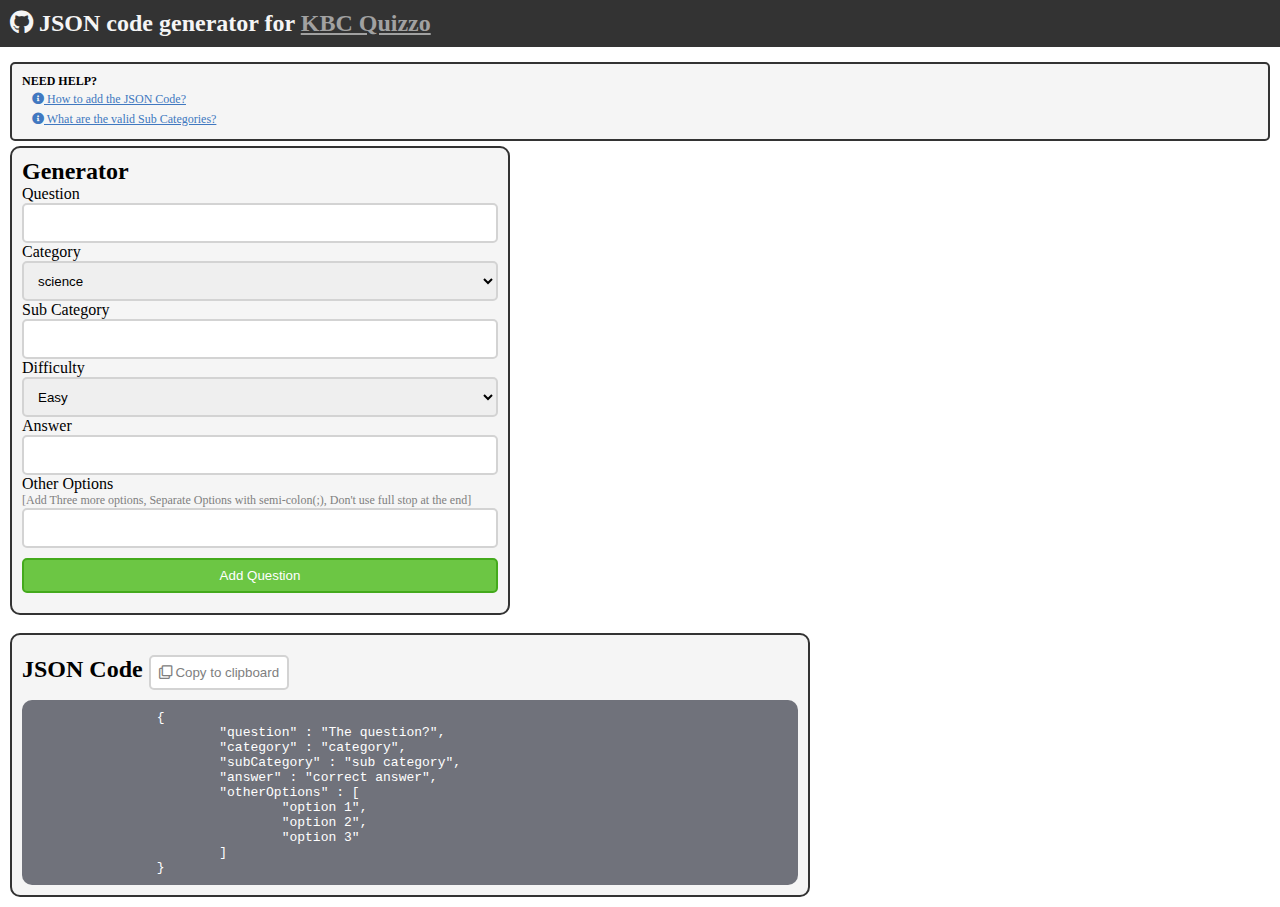
<file: generatejson.html>
<!DOCTYPE html>
<html lang="en">
<head>
	<meta charset="utf-8">
	<meta name="language" content="english"> 
	<meta http-equiv="x-ua-compatible" content="ie=edge"/>
	<meta http-equiv="content-type" content="text/html; charset=utf-8"/>
    
	<meta name="format-detection" content="telephone=yes"/>
	<meta name="HandheldFriendly" content="true"/> 
	<meta name="viewport" content="width=device-width, initial-scale=1.0"/>
	<meta name="description" content="JSON code generator for KBC Quizzo questions.">
	<meta name="keywords" content="JSON, javascript, code generator, javascript application"/>
  	<meta name="author" content="Hind Sagar Biswas">

	<title>JSON Generator | KBC Quizzo v1.0.7</title>
	
	<meta name="twitter:title" content="KBC Quizzo JSON Code Generator"/>
	<meta property="og:type" content="website"/>
	<meta property="og:site_name" content="KBC Quizzo v1.0.7"/>
	<meta property="og:url" content="https://hind-sagar-biswas.github.io/kbcQuizzo/generatejson.html"/>
	<meta property="og:title" content="KBC Quizzo JSON Code Generator"/>
	<meta property="og:description" content="JSON code generator for KBC Quizzo questions."/>
	<meta name="msapplication-TileColor" content="#333"/>
	<meta name="theme-color" content="#333"/>
	
	<link rel="stylesheet"  href="https://cdnjs.cloudflare.com/ajax/libs/font-awesome/5.13.0/css/all.min.css">

	<link rel="stylesheet" href="generatejson.css">
	
	<script src="generatejson.js" defer></script>
</head>
<body>
	<header>
		<h2><i class="fab fa-github"></i> JSON code generator for <a href="https://github.com/hind-sagar-biswas/kbcQuizzo" style="color: #a1a1a1;">KBC Quizzo</a></h2>
	</header>
 <section>
 			<ul id="help">
			<strong>NEED HELP?</strong>
			<a href="https://github.com/hind-sagar-biswas/kbcQuizzo#json-code-generator"><li><i class="fas
fa-info-circle"></i> How to add the JSON Code?</li></a>
			<a href="https://github.com/hind-sagar-biswas/kbcQuizzo#valid-categories-and-subcategories"><li><i class="fas
fa-info-circle"></i> What are the valid Sub Categories?</li></a>
		</ul>
	<form id="generator" name="generator" onsubmit="return generateCode()">
		<h2>Generator</h2>
		<div class="inputContainer">
			<label for="question">Question</label>
			<br>
			<input id="question" name="question" type="text" autocomplete="off" required>
		</div>
		<div class="inputContainer">
			<label for="category">Category</label>
			<br>
			<select id="category" name="category">
				
			</select>
		</div>
		<div class="inputContainer">
			<label for="subCategory">Sub Category</label>
			<br>
			<input list="subcategoryDatalist" id="subCategory" name="subCategory" type="text" autocomplete="off" required>
			<datalist id="subcategoryDatalist">
				<option value="physics"></option>
				<option value="chemistry"></option>
				<option value="biology"></option>
			</datalist>
		</div>
		<div class="inputContainer">
			<label for="difficulty">Difficulty</label>
			<br>
			<select id="difficulty" name="difficulty">
				<option value="easy">Easy</option>
				<option value="medium">Meadium</option>
				<option value="hard">Hard</option>
			</select>
		</div>
		<div class="inputContainer">
			<label for="answer">Answer</label>
			<br>
			<input id="answer" name="answer" type="text" autocomplete="off" required>
		</div>
		<div class="inputContainer">
			<label for="options">Other Options</label>
			<p style="color:grey; font-size:12px;">[Add Three more options, Separate Options with semi-colon(;), Don't use full stop at the end]</p>
			<input id="options" name="options" type="text" autocomplete="off" required>
		</div>
		<div class="inputContainer">
			<button id="generate">Add Question</button>
		</div>
	</form>
	<br>
	<div id="outputContainer">
		<h2>JSON Code <button class="popup" onclick="copyToClipboard('outputTextarea')"><i class="far fa-clone"></i> Copy to clipboard<span class="popuptext" id="copiedMessage">Code copied successfully</span></button></h2>
		<xmp id="output"></xmp>
	</div>
 </section>
 <textarea id="outputTextarea" readonly></textarea>
</body>
</html>
</file>
<file: generatejson.css>
*{
	margin: 0;
	padding: 0;
	box-sizing: border-box;
}
section,header{
	padding: 10px;
}
header{
	color: #f5f5f5;
	background-color: #333;
}
form{
	max-width: 500px;
	padding: 10px;
	background: #f5f5f5;
	border-radius: 10px;
	border: 2px solid #333;
}
ul li{
	padding: 2.5px 10px;
	list-style-type: none;
}
ul#help {
	font-size: 12px;
	padding: 10px;
	background: #f5f5f5;
	border: 2px solid #333;
	border-radius: 5px;
	margin: 5px 0;
}
#inputContainer{
	width: 100%;
}
input, select{
	width: 100%;
	border: 2px solid lightgrey;
	border-radius: 5px;
	height: 40px;
	padding: 10px;
	outline: none !important;
	transition: all 0.3s;
}
input:focus, select:focus{
	border: 4px solid #4078c0a1;
}
a{
	color: #4078c0;
}
a:hover{
	color: #6e5494;
}
button{
	border: 2px solid lightgrey;
	padding: 0.6em;
	margin: 10px 0;
	color: grey;
	background: white;
	border-radius: 5px;
	outline: none !important;
}
#generate{
	background: #6cc644;
	width: 100%;
	color: white;
	border: 2px solid #44aa1c;
}
#generate:hover{
	background: #44aa1c;
}
#outputContainer{
	max-width: 800px;
	padding: 10px;
	background: #f5f5f5;
	border-radius: 10px;
	border: 2px solid #333;
}
xmp{
	background: #12162596;
	color: white;
	padding: 10px;
	overflow: auto;
	border-radius: 10px;
}
#outputTextarea{
	opacity: 0;
	position:fixed;
	top:-100px;
	left:-100px;
	width: 50px;
	height: 50px;
	z-index: -100;
}
/* Popup container */
.popup {
  position: relative;
  display: inline-block;
  cursor: pointer;
}

/* The actual popup (appears on top) */
.popup .popuptext {
  visibility: hidden;
  width: 160px;
  background-color: #555;
  color: #fff;
  text-align: center;
  border-radius: 6px;
  padding: 8px 0;
  position: absolute;
  z-index: 1;
  bottom: 125%;
  left: 50%;
  margin-left: -80px;
}

/* Popup arrow */
.popup .popuptext::after {
  content: "";
  position: absolute;
  top: 100%;
  left: 50%;
  margin-left: -5px;
  border-width: 5px;
  border-style: solid;
  border-color: #555 transparent transparent transparent;
}

/* Toggle this class when clicking on the popup container (hide and show the popup) */
.popup .show {
  visibility: visible;
  -webkit-animation: fadeIn 1s;
  animation: fadeIn 1s
}

/* Add animation (fade in the popup) */
@-webkit-keyframes fadeIn {
  from {opacity: 0;}
  to {opacity: 1;}
}

@keyframes fadeIn {
  from {opacity: 0;}
  to {opacity:1 ;}
}
</file>
